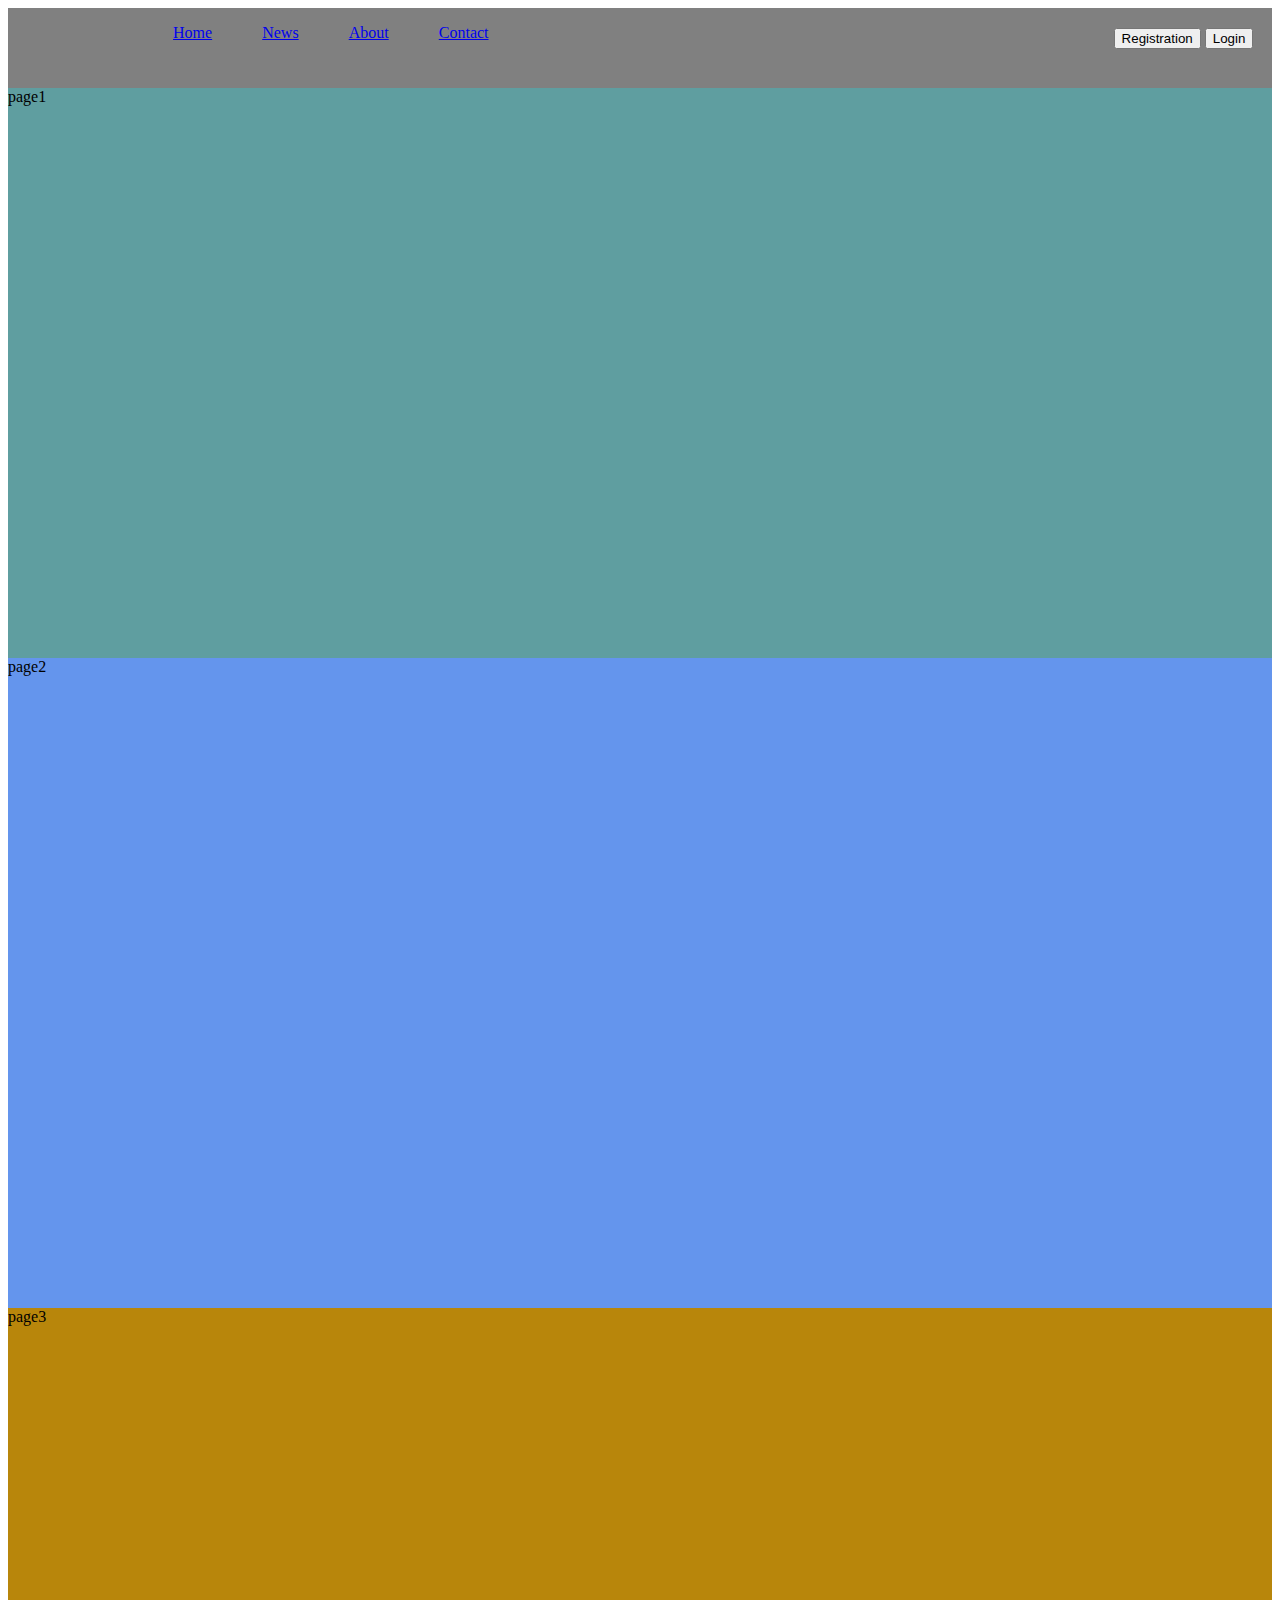
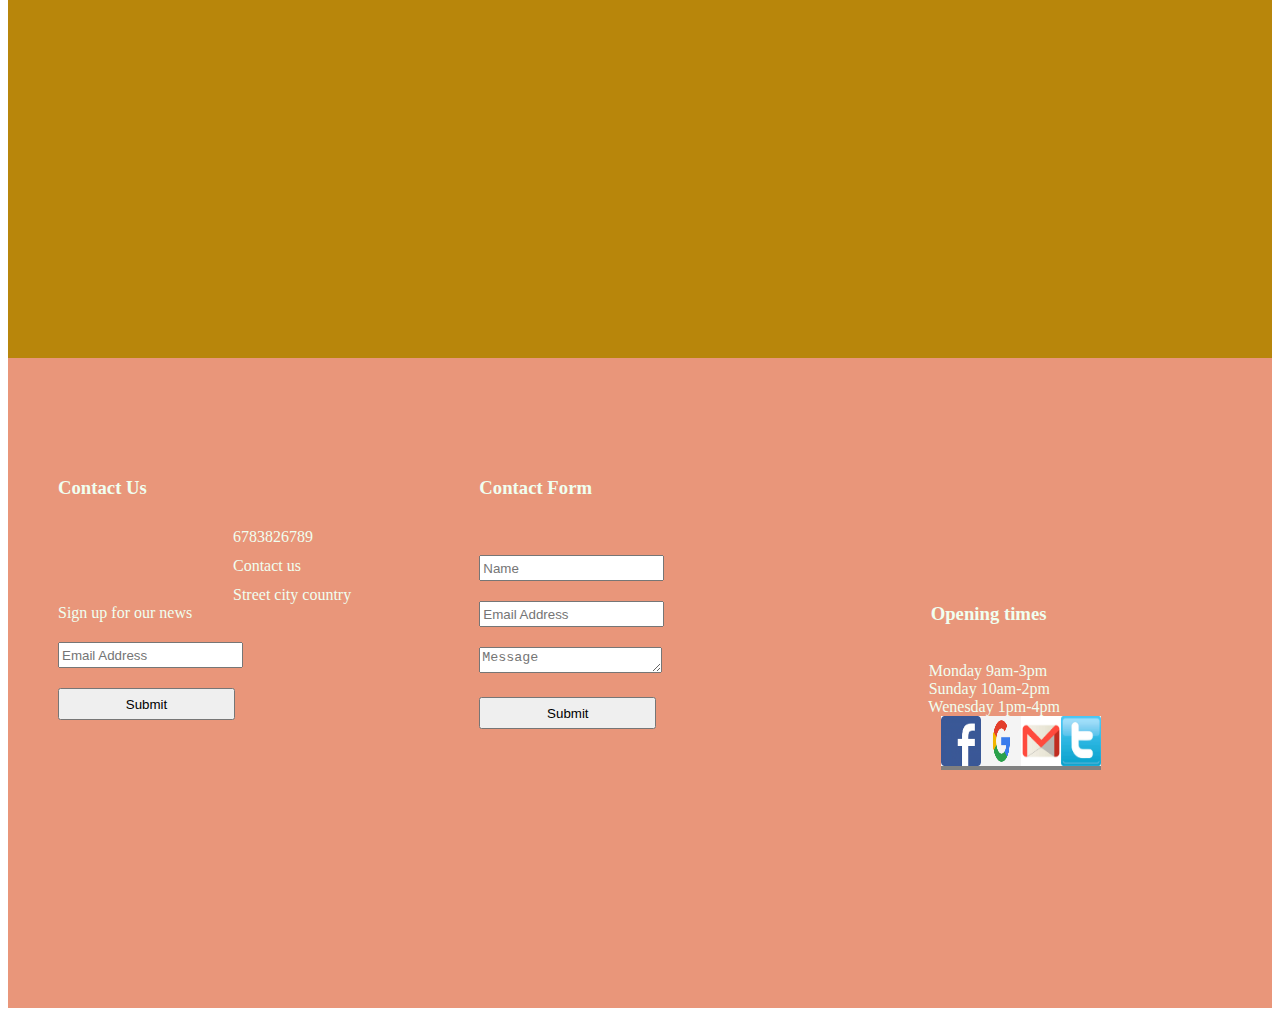
<file: index.html>
<!DOCTYPE html>
<html lang="en">

<head>
    <meta charset="UTF-8">
    <meta http-equiv="X-UA-Compatible" content="IE=edge">
    <meta name="viewport" content="width=device-width, initial-scale=1.0">
    <title>Document</title>
    <link rel="stylesheet" href="index.css" type="text/css">
    <link rel="stylesheet" href="https://fonts.googleapis.com/icon?family=Material+Icons">
    <link rel="stylesheet" href="https://fonts.googleapis.com/css?family=Tangerine">

</head>

<body>
    <section class="section1" id="1">
        <header class="header">
            <div class="headiv">
                <ul class="nav">
                    <a href="#1">
                        <li>Home</li>
                    </a>
                    <a href="#2">
                        <li>News</li>
                    </a>
                    <a href="#3">
                        <li>About</li>
                    </a>
                    <a href="#4">
                        <li>Contact</li>
                    </a>
                </ul>
            </div>
            <form action="" method="">
                <a href="second.html"> <input type="button" value="Registration" class="class1"></a>
                <a href="third.html"> <input type="button" value="Login"></a>
            </form>
        </header>page1
    </section>
    <section class="section2" id="2">page2</section>
    <section class="section3" id="3">page3</section>
    <section class="section4 " id="4">
        <div class="foterdiv">
            <h3 class="h3">Contact Us</h3><span class="material-icons" style="font-size: 25px;color: cornsilk;">
                article
            </span>6783826789<br>
            <span class="material-icons" style="font-size: 25px;color: cornsilk;">
                article
            </span>Contact us<br>
            <span class="material-icons" style="font-size: 25px;color: cornsilk;">
                article
            </span>Street city country<br>
            Sign up for our news<br>
            <input type="text" placeholder="Email Address" style=" height:20px; width: 177px; margin-top: 20px;"><br>
            <input type="button" value="Submit" style="height: 32px; width: 177px; margin-top: 20px;">
        </div>
        <div class="foterdiv">
            <h3 class="h3">Contact Form</h3><br><input type="text" placeholder="Name"
                style=" height:20px; width: 177px; margin-top: 20px;"><br>
            <input type="text" placeholder="Email Address" style=" height:20px; width: 177px; margin-top: 20px;"><br>
            <textarea rows="4" cols="50" placeholder="Message"
                style=" height:20px; width: 177px; margin-top: 20px; "></textarea><br>
            <input type="button" value="Submit" style="height: 32px; width: 177px; margin-top: 20px;">
        </div>
        <div class="foterdiv">
            <h3 class="h3" style="margin-top: 145px; margin-left: 30px;">Opening times</h3><br>
            &nbsp;&nbsp;&nbsp;&nbsp;&nbsp;&nbsp; Monday 9am-3pm<br>
            &nbsp;&nbsp;&nbsp;&nbsp; &nbsp;&nbsp;Sunday 10am-2pm<br>
            &nbsp;&nbsp;&nbsp;&nbsp;&nbsp;&nbsp; Wenesday 1pm-4pm
            <br>
            <div class="iconmaindiv">
                <a href="https://www.facebook.com/login"><img src="gg1.png" width="40" height="50"></a>
                <a href="https://www.instagram.com/accounts/login"> <img src="gg2.png" width="40" height="50"></a>
                <a href="https://www.instagram.com/accounts/login"> <img src="gg3.png" width="40" height="50"></a>
                <a href="https://www.instagram.com/accounts/login"> <img src="gg4.jpg" width="40" height="50"></a>
            </div>
        </div>
        </div>
    </section>
</body>

</html>
</file>
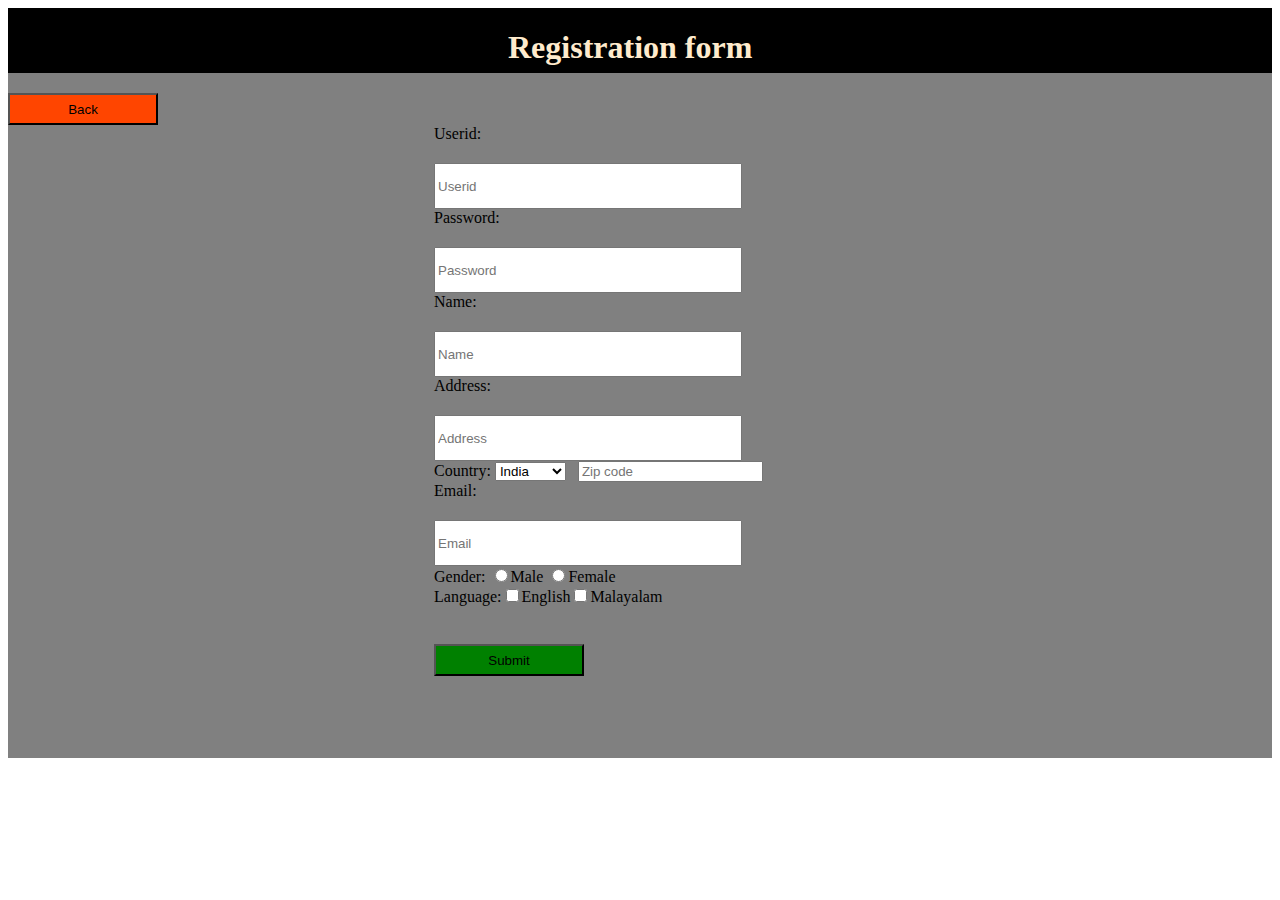
<file: second.html>
<!DOCTYPE html>
<html lang="en">

<head>
    <meta charset="UTF-8">
    <meta http-equiv="X-UA-Compatible" content="IE=edge">
    <meta name="viewport" content="width=device-width, initial-scale=1.0">
    <title>Document</title>
    <link rel="stylesheet" href="registration.css" type="text/css">
</head>

<body>
    <section class="s_section1">
        <header class="header">

            <div class="heddiv">
                <h1 class="h1">Registration form</h1>
            </div>
        </header>
        <a href="index.html"> <input type="button" value="Back"
                style="height: 32px; width: 150px; margin-top: 20px; background-color: orangered;"></a>
        <form class="class1">
            <label>Userid:</label> <br><input type="text" placeholder="Userid" class="textbox"><br>
            <label>Password:</label> <br><input type="text" placeholder="Password" class="textbox"><br>
            <label>Name:</label> <br><input type="text" placeholder="Name" class="textbox"><br>
            <label>Address:</label> <br><input type="text" placeholder="Address" class="textbox"><br>
            <label>Country:</label> <select name="country" id="country">
                <option value="volvo">India</option>
                <option value="saab">china</option>
                <option value="mercedes">Rashya</option>
                <option value="audi">America</option>
            </select>&nbsp;&nbsp;&nbsp;<input type="text" placeholder="Zip code">
            <br><label>Email:</label> <br><input type="text" placeholder="Email" class="textbox"><br>
            <label>Gender:</label> <input type="radio" value="Male"><label>Male</label>
            <input type="radio" value="Male"><label>Female</label><br>
            <label>Language:</label><input type="checkbox"><label>English</label><input
                type="checkbox"><label>Malayalam</label><br>
            <br> <input type="button" value="Submit"
                style="height: 32px; width: 150px; margin-top: 20px; background-color: green;">


        </form>

    </section>
</body>

</html>
</file>
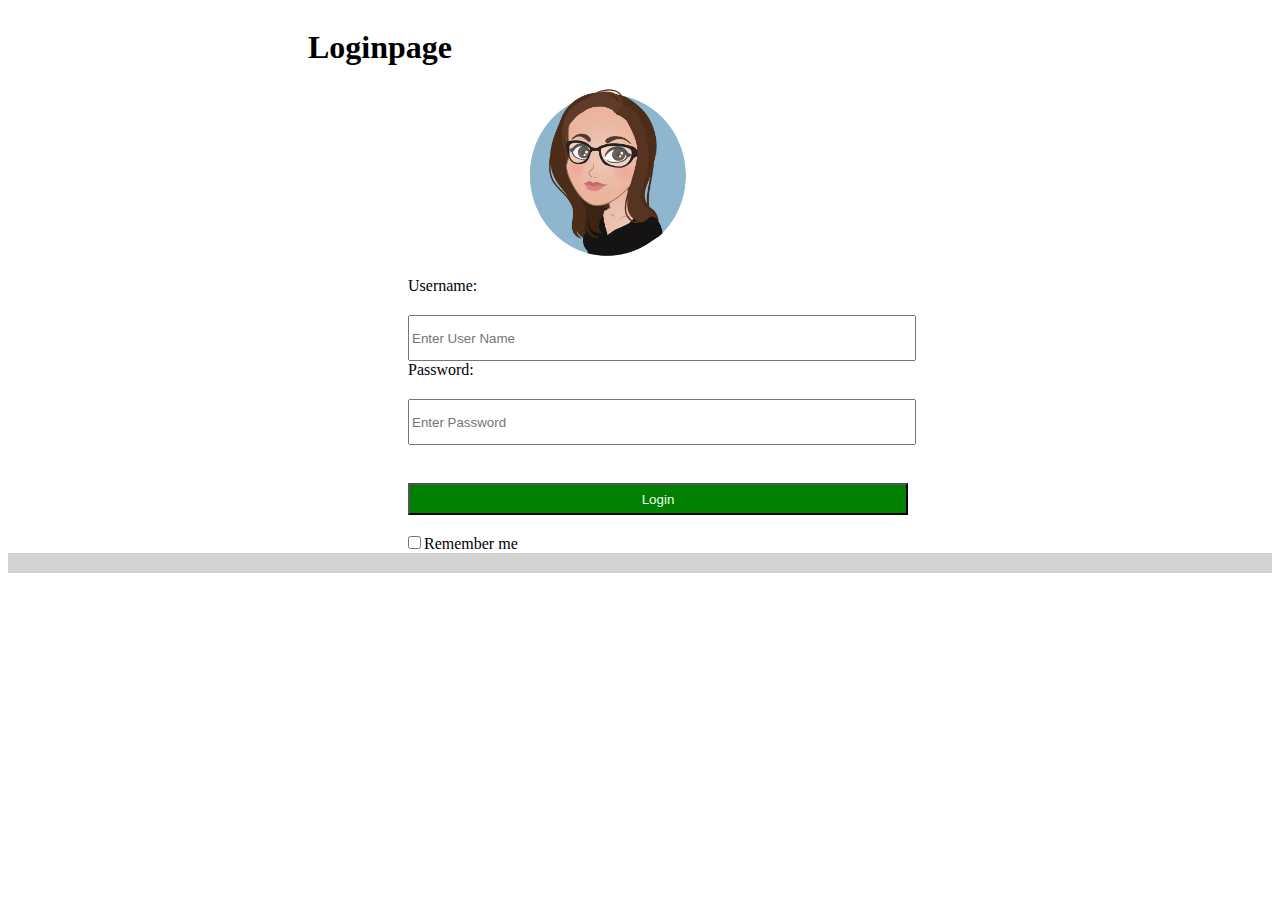
<file: third.html>
<!DOCTYPE html>
<html lang="en">

<head>
    <meta charset="UTF-8">
    <meta http-equiv="X-UA-Compatible" content="IE=edge">
    <meta name="viewport" content="width=device-width, initial-scale=1.0">
    <link rel="stylesheet" href="third.css" type="text/css">
    <title>Document</title>
</head>

<body>
    <section class="t_section1">
        <header class="header">
            <h1 style="margin-left: 300px;">Loginpage</h1>
        </header><img src="ds.jpg" class="img"><br>
        <label style="margin-left: 400px;">Username:</label><br>
        <input type="text" placeholder="Enter User Name" class="textbox" class="textbox"><br>
        <label style="margin-left: 400px;">Password:</label><br>
        <input type="text" placeholder="Enter Password" class="textbox" class="textbox"><br><br>
        <input type="button" value="Login" style="height: 32px; width: 500px; margin-top: 20px; background-color:green; 
            color:honeydew;margin-left: 400px;"><br><br>
        <input type="checkbox" style="margin-left: 400px;"><label>Remember me</menu></label>
        <footer style="height: 20px;width: 100%; background-color: lightgray;"></footer>
    </section>


</body>

</html>
</file>
<file: index.css>
.section1{
    height: 650px;
    width: 100%;
    background-color: cadetblue;
}
.section2{
    height: 650px;
    width: 100%;
    background-color: cornflowerblue;
}
.section3{
    height: 650px;
    width: 100%;
    background-color: darkgoldenrod;
}
.section4{
    height: 650px;
    width: 100%;
    background-color: darksalmon;
    display: flex;
}
.header{
    height: 80px;
    width: 100%;
    background-color:gray;
    display: flex;
}
.headiv
{
    width: 40%;
    
}
.nav{
    margin-left: 100px;
    display: flex;
    list-style-type: none;
    justify-content:space-around;
    
}
.class1{
    margin-left: 600px;
    margin-top: 20px;
}
.foterdiv{
    width:35%;
    margin-top: 100px;
    margin-left: 50px;
    color: honeydew;
}
.h3{
    color: honeydew;
    }
    .iconmaindiv{
        display: flex;
        margin-left: 40px;
        background-color: gray;
        width: 160px;}
        .s_section1{
            height: 650px;
            width: 100%;
            background-image: url("cv");
            background-size: cover;
            background-repeat: no-repeat;
            background-attachment: fixed;
        }
</file>
<file: registration.css>
.s_section1{
    height: 750px;
    width: 100%;
    /* background-image: url("cc.jpg"); */
    background-size: cover;
    background-repeat: no-repeat;
    background-attachment: fixed;
    background-color: gray;
    
}
.header{
    height:65px;
    width: 100%;
    background-color: black;
    color: blanchedalmond;
    display: flex;
}
.hediv{
    width: 326px;
    margin: 0;

}
.h1{
    margin-left: 500px;
    
}
.class1{
    margin-left: 426px;
     display: block;
}
.textbox{
    height:40px;
     width: 300px; 
     margin-top: 20px;
}
</file>
<file: third.css>
.t-section1{
    height: 750px;
    width: 100%;
}
.header{
    height:65px;
    width: 100%;
    display: flex;
    
}
.img{
    margin-left: 500px;
    border-radius: 50px;
    height: 200px;
    width: 200px;
}
.textbox{
    height:40px;
     width: 500px; 
     margin-top: 20px;
     margin-left: 400px;
}
</file>
